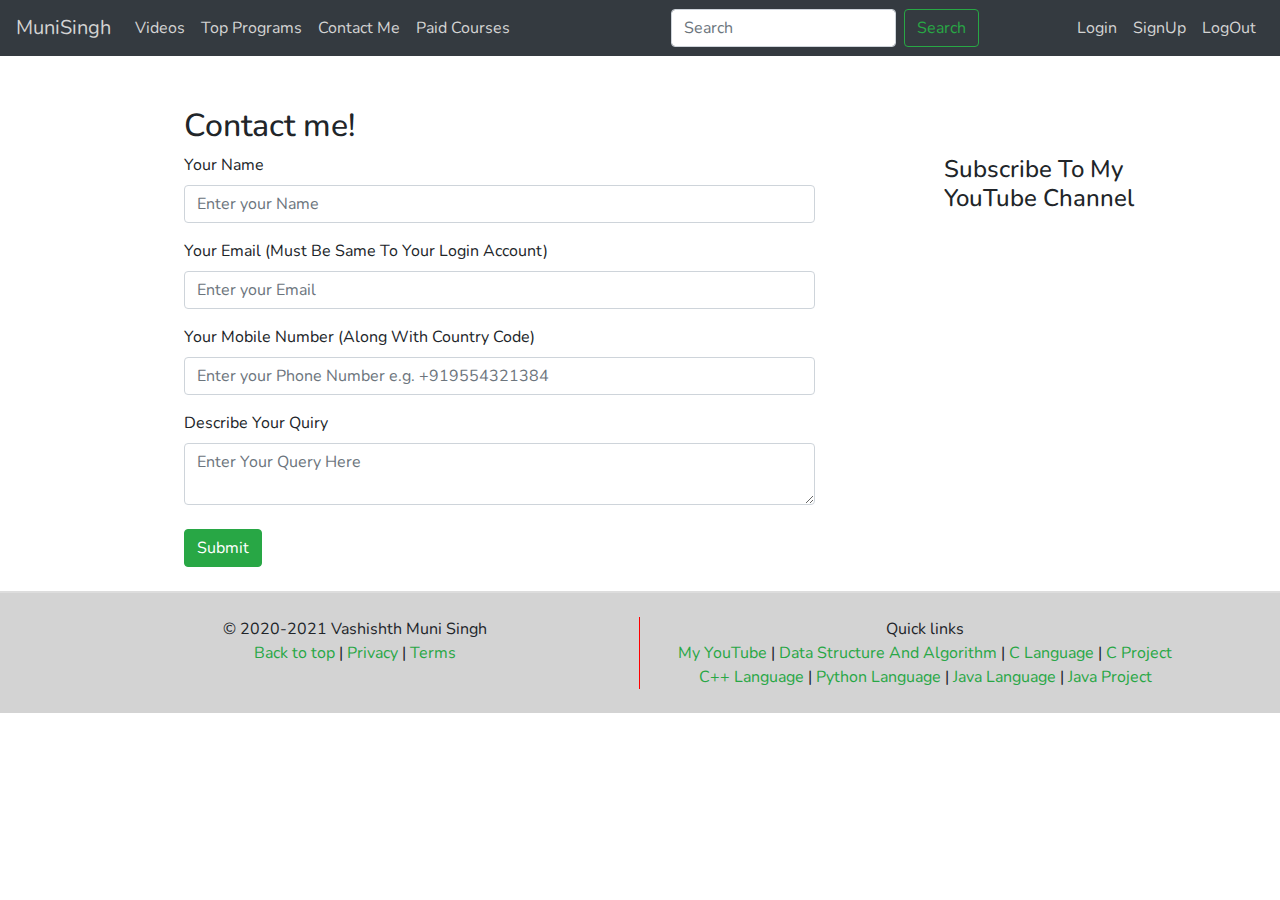
<file: contact.html>
﻿<!DOCTYPE html>
<html>
<head>
	<meta charset="utf-8">
	<meta name="viewport" content="width=device-width, initial-scale=1">
	<title>CodeWithMuni</title>

	<!-- bootstrap css -->
	<link rel="stylesheet" href="https://stackpath.bootstrapcdn.com/bootstrap/4.5.2/css/bootstrap.min.css" integrity="sha384-JcKb8q3iqJ61gNV9KGb8thSsNjpSL0n8PARn9HuZOnIxN0hoP+VmmDGMN5t9UJ0Z" crossorigin="anonymous">

	<!-- Apni CSS Files -->
	<link rel="stylesheet" type="text/css" href="mycss/style.css">
	<link rel="stylesheet" type="text/css" href="mycss/videos.css">
	<link rel="stylesheet" type="text/css" href="mycss/contact.css">
	<!-- End Of Apni CSS Files -->

	<!-- Google fonts CSS -->
	<link href="https://fonts.googleapis.com/css2?family=Lora:ital,wght@1,500&family=Nunito:wght@600&display=swap" rel="stylesheet">

	<!-- Font Awesome -->
	<link rel="stylesheet" href="https://cdnjs.cloudflare.com/ajax/libs/font-awesome/4.7.0/css/font-awesome.min.css">
</head>
<body>
	<!-- content Start-->

	<!-- Navbar Start -->
	<nav class="navbar fixed-top navbar-expand-lg navbar-light bg-dark">
	  <a class="navbar-brand" href="index.html">MuniSingh</a>
	  <button class="navbar-toggler" type="button" data-toggle="collapse" data-target="#navbarSupportedContent" aria-controls="navbarSupportedContent" aria-expanded="false" aria-label="Toggle navigation">
	    <span class="navbar-toggler-icon"></span>
	  </button>

	  <div class="collapse navbar-collapse" id="navbarSupportedContent">
	    <ul class="navbar-nav mr-auto">
	      <li class="nav-item">
	        <a class="nav-link" href="videos.html">Videos</a>
	      </li>
	      <li class="nav-item">
	        <a class="nav-link" href="topprograms.html">Top Programs</a>
	      </li>
	      <li class="nav-item">
	        <a class="nav-link" href="#">Contact Me</a>
	      </li>
	      <li class="nav-item">
	        <a class="nav-link disabled" href="#" tabindex="-1" aria-disabled="true">Paid Courses</a>
	      </li>
	    </ul>
	    <form class="form-inline my-2 my-lg-0">
	      <input class="form-control mr-sm-2" type="search" placeholder="Search" aria-label="Search">
	      <button class="btn btn-outline-success" type="submit">Search</button>
	    </form>
	    <div class="rightMenu">
	    <ul class="navbar-nav mr-auto ulright">
	   		<li class="nav-item">
	        	<a class="nav-link" href="#">Login</a>
	      	</li>
	      	<li class="nav-item">
	        	<a class="nav-link" href="#">SignUp</a>
	      	</li>
	      	<li class="nav-item">
	        	<a class="nav-link" href="#">LogOut</a>
	      	</li>
	    </ul>
		</div>
	  </div>
	</nav>
	<!-- Navbar End -->

	
	<!-- Contact Section Start-->
	<div class="container container1">
		<div class="row">
			
		</div>
	</div>
	<div class="container mb-4">
		<div class="row">
			<div class="col-lg-8 col-12 formdiv">
				<h2>Contact me!</h2>
                <form action="query.html" method="GET">
                    <div class="form-group">
                        <label for="name">Your Name</label>
                        <input type="name" class="form-control" id="name" placeholder="Enter your Name" name="name">
                    </div>
                    <div class="form-group">
                        <label for="email">Your Email (Must Be Same To Your Login Account)</label>
                        <input type="email" class="form-control" id="mail" placeholder="Enter your Email" name="email">
                    </div>
                    <div class="form-group">
                        <label for="phone">Your Mobile Number (Along With Country Code)</label>
                        <input type="text" class="form-control" id="phone" placeholder="Enter your Phone Number e.g. +919554321384"
                        name="phone">
                    </div>
                    <div class="form-group">
                        <label for="description">Describe Your Quiry</label>
                        <textarea type="text" class="form-control" id="message" placeholder="Enter Your Query Here" name="message"></textarea>
                    </div>
                    <button type="submit" class="btn btn-success mt-2">Submit</button>
                </form>
			</div>
			<div class="col-lg-4 col-12 formdiv mt-5">
				<h4>Subscribe To My <br>YouTube Channel</h4>
				<div class="g-ytsubscribe" data-channelid="UCenrqKa-GdJxZNzoQrA6PuA" data-layout="full" data-count="default"></div>
			</div>
		</div>
	</div>


	<!-- Contact Section End -->

	<!-- Footer Start -->
	<footer class="footer">
		<div class="container">
			<div class="row text-center pt-4 pb-4">
				<div class="col-lg-6 col-12 footerinnerdiv">
					© 2020-2021 Vashishth Muni Singh <br>
					<a href="#" class="text-success">Back to top</a> | <a href="#" class="text-success">Privacy</a> | <a href="#" class="text-success">Terms</a>
				</div>
				<div class="col-lg-6 col-12">
					Quick links<br>
					<a href="" class="text-success">My YouTube </a>|
					<a href="" class="text-success"> Data Structure And Algorithm </a>|
					<a href="" class="text-success"> C Language </a>|
					<a href="" class="text-success"> C Project </a><br>
					<a href="" class="text-success"> C++ Language </a>|
					<a href="" class="text-success"> Python Language </a>|
					<a href="" class="text-success"> Java Language</a> |
					<a href="" class="text-success"> Java Project</a>
				</div>
			</div>
		</div>
	</footer>
	<!-- Footer End -->

	<!-- content End-->

	<!-- Bootstarp js -->
	<!-- YouTube Button Script -->
	<script src="https://apis.google.com/js/platform.js"></script>

	<!-- Other Script -->
	<script src="https://code.jquery.com/jquery-3.5.1.slim.min.js" integrity="sha384-DfXdz2htPH0lsSSs5nCTpuj/zy4C+OGpamoFVy38MVBnE+IbbVYUew+OrCXaRkfj" crossorigin="anonymous"></script>
	<script src="https://cdn.jsdelivr.net/npm/popper.js@1.16.1/dist/umd/popper.min.js" integrity="sha384-9/reFTGAW83EW2RDu2S0VKaIzap3H66lZH81PoYlFhbGU+6BZp6G7niu735Sk7lN" crossorigin="anonymous"></script>
	<script src="https://stackpath.bootstrapcdn.com/bootstrap/4.5.2/js/bootstrap.min.js" integrity="sha384-B4gt1jrGC7Jh4AgTPSdUtOBvfO8shuf57BaghqFfPlYxofvL8/KUEfYiJOMMV+rV" crossorigin="anonymous"></script>

</body>
</html>
</file>
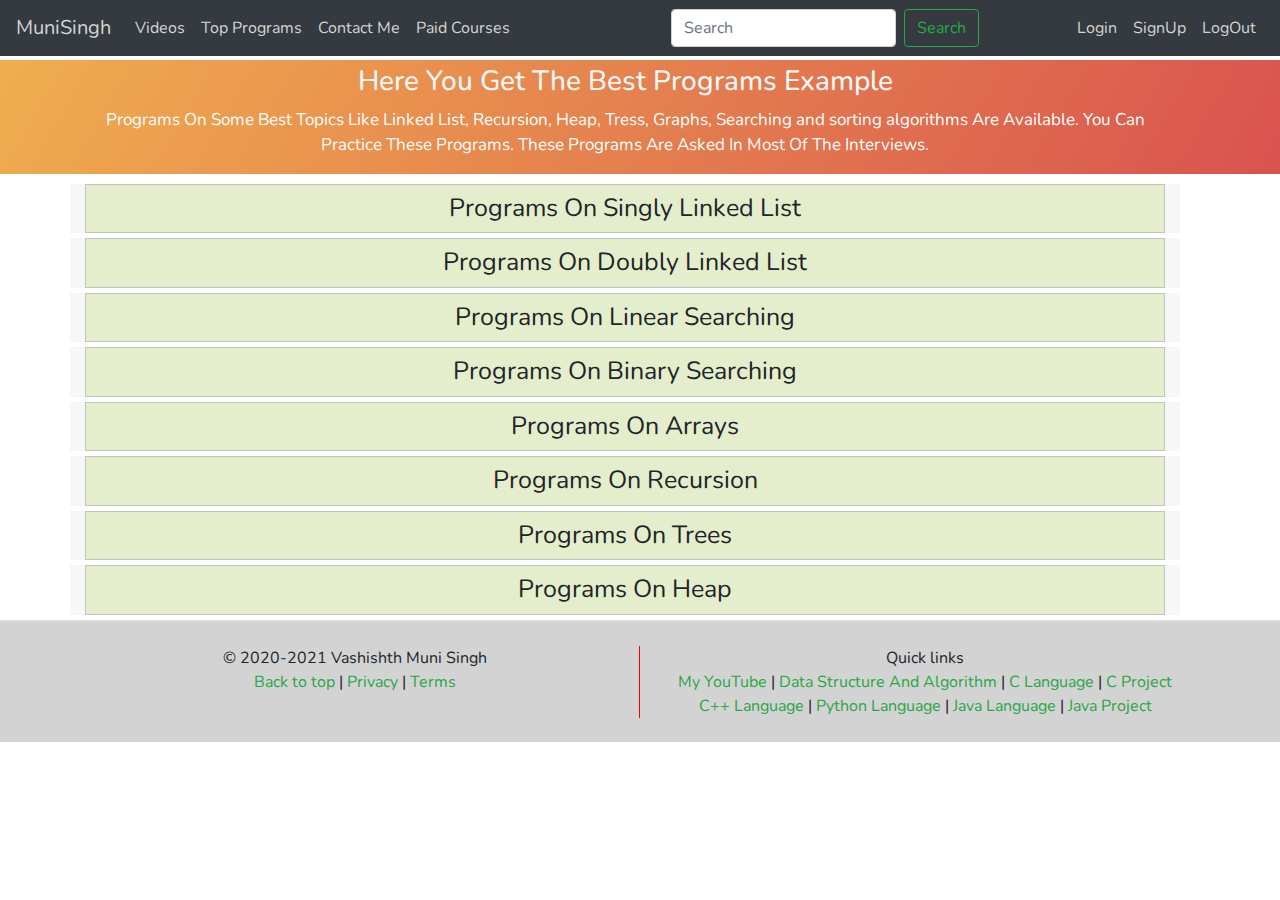
<file: topprograms.html>
<!DOCTYPE html>
<html>
<head>
	<meta charset="utf-8">
	<meta name="viewport" content="width=device-width, initial-scale=1">
	<title>CodeWithMuni</title>

	<!-- bootstrap css -->
	<link rel="stylesheet" href="https://stackpath.bootstrapcdn.com/bootstrap/4.5.2/css/bootstrap.min.css" integrity="sha384-JcKb8q3iqJ61gNV9KGb8thSsNjpSL0n8PARn9HuZOnIxN0hoP+VmmDGMN5t9UJ0Z" crossorigin="anonymous">

	<!-- Apni CSS Files -->
	<link rel="stylesheet" type="text/css" href="mycss/style.css">
	<link rel="stylesheet" type="text/css" href="mycss/videos.css">
	<link rel="stylesheet" type="text/css" href="mycss/topprograms.css">
	<!-- End Of Apni CSS Files -->

	<!-- Google fonts CSS -->
	<link href="https://fonts.googleapis.com/css2?family=Lora:ital,wght@1,500&family=Nunito:wght@600&display=swap" rel="stylesheet">

	<!-- Font Awesome -->
	<link rel="stylesheet" href="https://cdnjs.cloudflare.com/ajax/libs/font-awesome/4.7.0/css/font-awesome.min.css">
</head>
<body>
	<!-- content Start-->

	<!-- Navbar Start -->
	<nav class="navbar fixed-top navbar-expand-lg navbar-light bg-dark">
	  <a class="navbar-brand" href="index.html">MuniSingh</a>
	  <button class="navbar-toggler" type="button" data-toggle="collapse" data-target="#navbarSupportedContent" aria-controls="navbarSupportedContent" aria-expanded="false" aria-label="Toggle navigation">
	    <span class="navbar-toggler-icon"></span>
	  </button>

	  <div class="collapse navbar-collapse" id="navbarSupportedContent">
	    <ul class="navbar-nav mr-auto">
	      <li class="nav-item">
	        <a class="nav-link" href="videos.html">Videos</a>
	      </li>
	      <li class="nav-item">
	        <a class="nav-link" href="#">Top Programs</a>
	      </li>
	      <li class="nav-item">
	        <a class="nav-link" href="contact.html">Contact Me</a>
	      </li>
	      <li class="nav-item">
	        <a class="nav-link disabled" href="#" tabindex="-1" aria-disabled="true">Paid Courses</a>
	      </li>
	    </ul>
	    <form class="form-inline my-2 my-lg-0">
	      <input class="form-control mr-sm-2" type="search" placeholder="Search" aria-label="Search">
	      <button class="btn btn-outline-success" type="submit">Search</button>
	    </form>
	    <div class="rightMenu">
	    <ul class="navbar-nav mr-auto ulright">
	   		<li class="nav-item">
	        	<a class="nav-link" href="#">Login</a>
	      	</li>
	      	<li class="nav-item">
	        	<a class="nav-link" href="#">SignUp</a>
	      	</li>
	      	<li class="nav-item">
	        	<a class="nav-link" href="#">LogOut</a>
	      	</li>
	    </ul>
		</div>
	  </div>
	</nav>
	<!-- Navbar End -->

	<!-- Message Section Start-->
	<section class="topprogramssection">
		<div class="container messageRow">
			<div class="row messageRow text-center align-items-center">
				<div class="col-12 text-white">
					<h3>Here You Get The Best Programs Example</h3>
					<p>Programs On Some Best Topics Like Linked List, Recursion, Heap, Tress, Graphs, Searching and sorting algorithms Are Available. You Can Practice These Programs. These Programs Are Asked In Most Of The Interviews.</p>
				</div>
			</div>
		</div>
	</section>
	<!-- Message Section End-->

	<!-- Top Programs Section Start -->
	<div class="container programsSectionForVideoLink">
		<div class="row text-center videosLinkSection">
			<div class="col-lg">
				<div class="singlyLinkedList headingDiv">Programs On Singly Linked List</div>
				<div class="programsLinkArea programsLinkAreaSinglyLinkedList">
					<!-- When Clicked Nothing Will Happen, No Response -->
					<!-- <a class="btn btn-link">1st Program Name</a><br> -->
					<a href="">1st Program Name</a><br>
					<a href="">2nd Program Name</a><br>
					<a href="">3rd Program Name</a><br>
					<a href="">4th Program Name</a><br>
					<a href="">5th Program Name</a>
				</div>
			</div>
		</div>
		<div class="row text-center videosLinkSection">
			<div class="col-lg">
				<div class="doublyLinkedList headingDiv">Programs On Doubly Linked List</div>
				<div class="programsLinkArea programsLinkAreaDoublyLinkedList">
					<a href="">1st Program Name</a><br>
					<a href="">2nd Program Name</a><br>
					<a href="">3rd Program Name</a><br>
					<a href="">4th Program Name</a><br>
					<a href="">5th Program Name</a>
				</div>
			</div>
		</div>
		<div class="row text-center videosLinkSection">
			<div class="col-lg">
				<div class="linearSreach headingDiv">Programs On Linear Searching</div>
				<div class="programsLinkArea programsLinkAreaLinearSearch">
					<a href="">1st Program Name</a><br>
					<a href="">2nd Program Name</a><br>
					<a href="">3rd Program Name</a><br>
					<a href="">4th Program Name</a><br>
					<a href="">5th Program Name</a>
				</div>
			</div>
		</div>
		<div class="row text-center videosLinkSection">
			<div class="col-lg">
				<div class="binarySreach headingDiv">Programs On Binary Searching</div>
				<div class="programsLinkArea programsLinkAreaBinarySearch">
					<a href="">1st Program Name</a><br>
					<a href="">2nd Program Name</a><br>
					<a href="">3rd Program Name</a><br>
					<a href="">4th Program Name</a><br>
					<a href="">5th Program Name</a>
				</div>
			</div>
		</div>
		<div class="row text-center videosLinkSection">
			<div class="col-lg">
				<div class="arraysProgram headingDiv">Programs On Arrays</div>
				<div class="programsLinkArea programsLinkAreaArray">
					<a href="">1st Program Name</a><br>
					<a href="">2nd Program Name</a><br>
					<a href="">3rd Program Name</a><br>
					<a href="">4th Program Name</a><br>
					<a href="">5th Program Name</a>
				</div>
			</div>
		</div>
		<div class="row text-center videosLinkSection">
			<div class="col-lg">
				<div class="recursionPrograms headingDiv">Programs On Recursion</div>
				<div class="programsLinkArea programsLinkAreaRecursion">
					<a href="">1st Program Name</a><br>
					<a href="">2nd Program Name</a><br>
					<a href="">3rd Program Name</a><br>
					<a href="">4th Program Name</a><br>
					<a href="">5th Program Name</a>
				</div>
			</div>
		</div>
		<div class="row text-center videosLinkSection">
			<div class="col-lg">
				<div class="treesPrograms headingDiv">Programs On Trees</div>
				<div class="programsLinkArea programsLinkAreaTrees">
					<a href="">1st Program Name</a><br>
					<a href="">2nd Program Name</a><br>
					<a href="">3rd Program Name</a><br>
					<a href="">4th Program Name</a><br>
					<a href="">5th Program Name</a>
				</div>
			</div>
		</div>
		<div class="row text-center videosLinkSection">
			<div class="col-lg">
				<div class="heapPrograms headingDiv">Programs On Heap</div>
				<div class="programsLinkArea programsLinkAreaHeap">
					<a href="">1st Program Name</a><br>
					<a href="">2nd Program Name</a><br>
					<a href="">3rd Program Name</a><br>
					<a href="">4th Program Name</a><br>
					<a href="">5th Program Name</a>
				</div>
			</div>
		</div>
	</div>
	<!-- Top Programs Section End -->

	<!-- Footer Start -->
	<footer class="footer">
		<div class="container">
			<div class="row text-center pt-4 pb-4">
				<div class="col-lg-6 col-12 footerinnerdiv">
					© 2020-2021 Vashishth Muni Singh <br>
					<a href="#" class="text-success">Back to top</a> | <a href="#" class="text-success">Privacy</a> | <a href="#" class="text-success">Terms</a>
				</div>
				<div class="col-lg-6 col-12">
					Quick links<br>
					<a href="" class="text-success">My YouTube </a>|
					<a href="" class="text-success"> Data Structure And Algorithm </a>|
					<a href="" class="text-success"> C Language </a>|
					<a href="" class="text-success"> C Project </a><br>
					<a href="" class="text-success"> C++ Language </a>|
					<a href="" class="text-success"> Python Language </a>|
					<a href="" class="text-success"> Java Language</a> |
					<a href="" class="text-success"> Java Project</a>
				</div>
			</div>
		</div>
	</footer>
	<!-- Footer End -->

	<!-- content End-->

	<!-- Bootstarp js -->
	<script src="https://code.jquery.com/jquery-3.5.1.slim.min.js" integrity="sha384-DfXdz2htPH0lsSSs5nCTpuj/zy4C+OGpamoFVy38MVBnE+IbbVYUew+OrCXaRkfj" crossorigin="anonymous"></script>
	<script src="https://cdn.jsdelivr.net/npm/popper.js@1.16.1/dist/umd/popper.min.js" integrity="sha384-9/reFTGAW83EW2RDu2S0VKaIzap3H66lZH81PoYlFhbGU+6BZp6G7niu735Sk7lN" crossorigin="anonymous"></script>
	<script src="https://stackpath.bootstrapcdn.com/bootstrap/4.5.2/js/bootstrap.min.js" integrity="sha384-B4gt1jrGC7Jh4AgTPSdUtOBvfO8shuf57BaghqFfPlYxofvL8/KUEfYiJOMMV+rV" crossorigin="anonymous"></script>
	<!-- JQuery CDN -->
	<script src="https://ajax.googleapis.com/ajax/libs/jquery/3.5.1/jquery.min.js"></script>
	<!-- javascript/jquery code -->

	<script>
		$(document).ready(function(){
	  		$(".singlyLinkedList").click(function(){
	    		$(".programsLinkAreaSinglyLinkedList").slideToggle();
	  		});
	  		$(".doublyLinkedList").click(function(){
	    		$(".programsLinkAreaDoublyLinkedList").slideToggle();
	  		});
	  		$(".linearSreach").click(function(){
	    		$(".programsLinkAreaLinearSearch").slideToggle();
	  		});
	  		$(".binarySreach").click(function(){
	    		$(".programsLinkAreaBinarySearch").slideToggle();
	  		});
	  		$(".arraysProgram").click(function(){
	    		$(".programsLinkAreaArray").slideToggle();
	  		});
	  		$(".recursionPrograms").click(function(){
	    		$(".programsLinkAreaRecursion").slideToggle();
	  		});
	  		$(".treesPrograms").click(function(){
	    		$(".programsLinkAreaTrees").slideToggle();
	  		});
	  		$(".heapPrograms").click(function(){
	    		$(".programsLinkAreaHeap").slideToggle();
	  		});
		});
	</script>

</body>
</html>
</file>
<file: mycss/style.css>
body{
	font-family: 'Lora', serif;
	font-family: 'Nunito', sans-serif;
}
.navbar a{
	color: lightgray!important;
}
.navbar a:hover{
	color: white!important;
}
.topHeader a{
	padding: 10px;
	background-color: #0275d8;
	color: white;
	text-decoration: none;
	border-radius: 7px;
}
.section2 a{
	padding: 10px;
	background-color: #d9534f;
	color: white;
	text-decoration: none;
	border-radius: 7px;
}
.section2 a:hover, .topHeader a:hover{
	color: silver;
}
.c-body{
	width: 100%;
}
.sec1Heading{
	color: #330867;
}
.section3 h3{
	color: #330867;
}
.sec2Heading{
	color: #330867;
}
.c-title{
	color: #764ba2;
}
.c-text{
	color:#13547a;
}
.c-100{
	width: 100%;
	height: 85%;
}
.c-1, .c-2, .c-3{
	margin-bottom: 20px;
}
.conrow{
	width: 100%;
	height: 100%;
}
.rightMenu{
	margin-left: 90px;
}
.insideHeader{
	text-align: center;
}
.topHeader{
	width: 100%;
	height: 100vh;
	/*background-color: darkgray;*/
	background-image: linear-gradient(to right, rgba(0,0,0,0.2),rgba(0,0,0,0.3)) ,url(https://images.pexels.com/photos/3861958/pexels-photo-3861958.jpeg?auto=compress&cs=tinysrgb&dpr=2&h=650&w=940);
	background-size: cover;
	color: white;
}
.section1, .section2, .section3, .footer{
	width: 100%;
}
.section1{
	background: linear-gradient(to right, #fdfbfb, #ebedee);
}
.sec1CardLogo{
	margin-left: 40%;
}
.section2{
	background-image:url(https://images.pexels.com/photos/1527934/pexels-photo-1527934.jpeg?auto=compress&cs=tinysrgb&dpr=1&w=500);
	background-size: cover;
	color: #1a001a;
	padding-bottom: 30px;
}
.section3{
	margin-top: 20px;
	/*height: 60vh;*/
}
.iconclass{
	text-align: center;
	margin-top: 25px;
	border-right: 1px solid #ddd;  
}
.iconclass h2{
	font-size: 25px;
	margin-top: 10px;
	font-weight: 500;
	color: green;
}
.iconclass p{
	margin-bottom: 30px;
}
.sec3car-title{
	color: white;
	background: linear-gradient(to right, rgba(0,0,0,0.3),rgba(0,0,0,0.3));
}
.section4{
	background-color: #F8F8F8;
}
.section4 p{
	font-size: 20px;
}
.fa-facebook-square{
	color:#3b5998;
}
.fa-instagram{
	color:#C13584;
}
.fa-youtube{
	color:#c4302b;
}
.fa-youtube{
	color:#c4302b;
}
.fa-linkedin{
	color:#0077B5;
}
.footer{
	margin-top: 1px;
	border-top: 2px solid #ddd;
	background-color: lightgray;
}
.footer a{
	color: black;
}
.footer .footerinnerdiv{
	border-right: 1px solid red;
}
</file>
<file: mycss/videos.css>
/*Videos Section CSS*/
 .messageSection{
 	width: 100%;
 	margin-top: 60px;
 	/*background-color: blue;*/
 	background-image: linear-gradient(120deg, #f093fb 0%, #f5576c 100%);
 	font-size: 17px;
 }
 .messageRow{
 	width: 100%;
 	height: 100%;
 }
 .videoheader{
 	width: 100%;
 }
 .videoRow{
 	width: 100%;
 	margin-top: 20px;
 	margin-top: 10px;
 }
 .videorowcol{
 	margin-top: 10px;
 	box-shadow: 2px 1px 1px 0px #888888;
 }
</file>
<file: mycss/contact.css>
.container1{
	width: 100%;
	height: 3vh;
	background-color:white;
	margin-top: 80px;
}
.formdiv{
	padding-left: 10%;
}
</file>
<file: mycss/topprograms.css>
.programsSectionForVideoLink{
	margin-top: 10px;
	margin-bottom: 5px;r
}
.topprogramssection{
	width: 100%;
 	margin-top: 60px;
 	background-image: linear-gradient(120deg, #f0ad4e 0%, #d9534f 100%);
 	font-size: 17px;
}
.topprogramssection h3{
	margin-top: 5px;
	color: #f7f7f7;
}
.videosLinkSection{
	width: 100%;
	background-color: #f7f7f7;
	margin-top: 5px;
}
.videosLinkSection .headingDiv{
	padding: 5px;
  	text-align: center;
  	background-color: #e5eecc;
  	border: 1px solid #c3c3c3;
}
.videosLinkSection .headingDiv:hover{
	color: blue;
	cursor: pointer;
}
.videosLinkSection .programsLinkArea{
  	text-align: center;
  	background-color: #e5eecc;
  	display: none;
  	border: 1px solid #c3c3c3;
}
.videosLinkSection .singlyLinkedList, .doublyLinkedList, .linearSreach, 
.binarySreach, .arraysProgram, .recursionPrograms, .treesPrograms, .heapPrograms{
	font-size: 25px;
}
</file>
